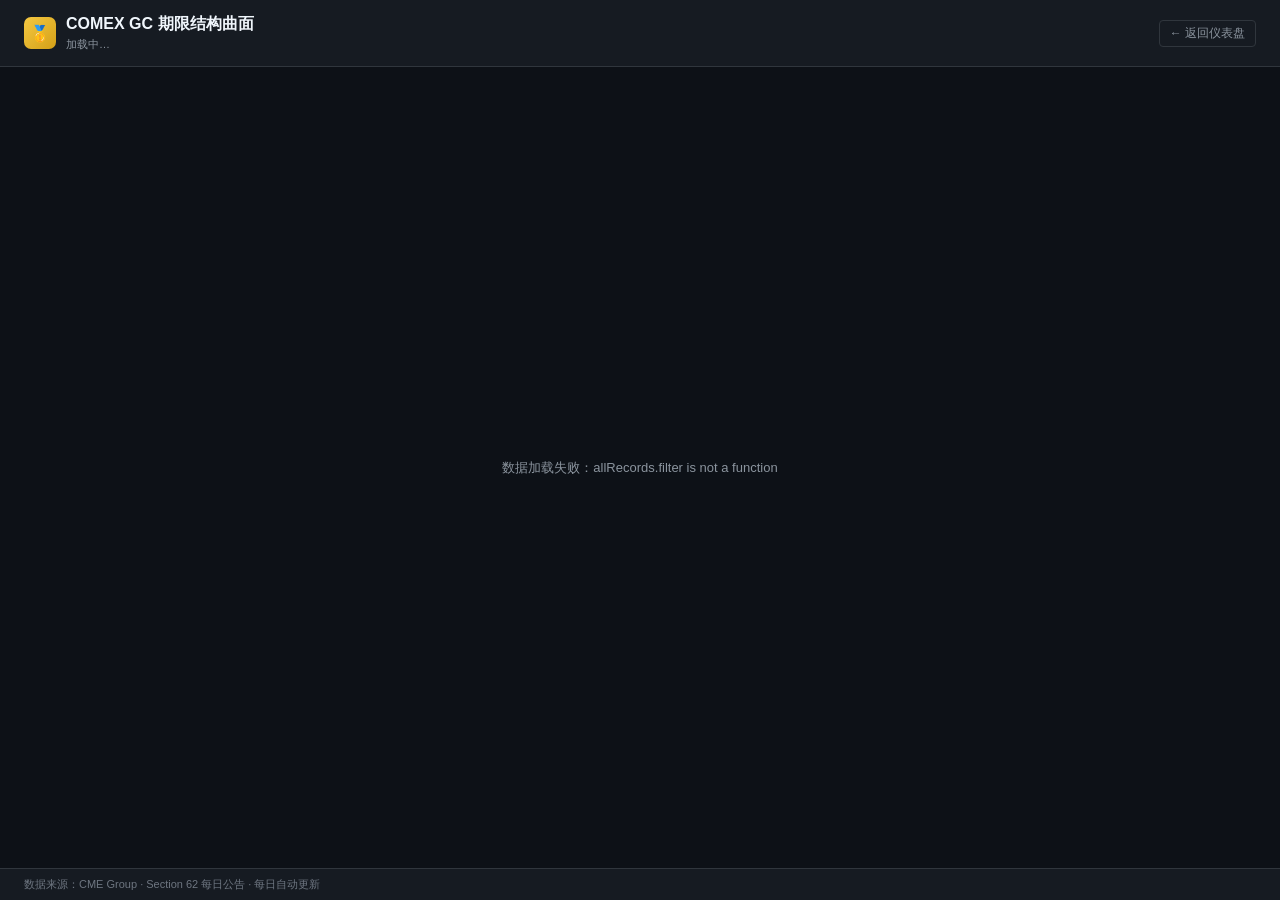
<file: term-3d.html>
<!DOCTYPE html>
<html lang="zh">
<head>
<meta charset="UTF-8">
<meta name="viewport" content="width=device-width, initial-scale=1.0, maximum-scale=1.0">
<title>GC 期限结构曲面 3D</title>
<link rel="icon" type="image/x-icon" href="assets/favicon.ico">
<script src="https://cdn.plot.ly/plotly-2.35.2.min.js"></script>
<style>
* { margin:0; padding:0; box-sizing:border-box }
body {
  background:#0d1117;
  color:#e6edf3;
  font-family:-apple-system,BlinkMacSystemFont,'Segoe UI',sans-serif;
  min-height:100vh;
  display:flex;
  flex-direction:column;
}

header {
  background:#161b22;
  border-bottom:1px solid #30363d;
  padding:14px 24px;
  display:flex;
  align-items:center;
  justify-content:space-between;
  flex-wrap:wrap;
  gap:8px;
}
.h-left { display:flex; align-items:center; gap:10px }
.gi {
  width:32px; height:32px;
  background:linear-gradient(135deg,#f5c842,#d4a017);
  border-radius:7px;
  display:flex; align-items:center; justify-content:center;
  font-size:16px; flex-shrink:0;
}
.h-title { font-size:16px; font-weight:700; color:#f0f6fc }
.h-sub   { font-size:11px; color:#8b949e; margin-top:2px }
.h-back  {
  font-size:12px; color:#8b949e;
  text-decoration:none;
  border:1px solid #30363d;
  border-radius:4px;
  padding:4px 10px;
  transition:color .15s, border-color .15s;
}
.h-back:hover { color:#e6edf3; border-color:#58a6ff }

#plot-wrap {
  flex:1;
  min-height:0;
  position:relative;
}
#plot {
  width:100%;
  height:100%;
  min-height:420px;
}

#status {
  position:absolute;
  top:50%; left:50%;
  transform:translate(-50%,-50%);
  color:#8b949e;
  font-size:13px;
  pointer-events:none;
}

footer {
  background:#161b22;
  border-top:1px solid #30363d;
  padding:8px 24px;
  font-size:11px;
  color:#6e7681;
  display:flex;
  align-items:center;
  justify-content:space-between;
  flex-wrap:wrap;
  gap:6px;
}
#footer-stats { color:#8b949e }
</style>
</head>
<body>

<header>
  <div class="h-left">
    <div class="gi">🥇</div>
    <div>
      <div class="h-title">COMEX GC 期限结构曲面</div>
      <div class="h-sub" id="headerSub">加载中…</div>
    </div>
  </div>
  <a class="h-back" href="index.html">← 返回仪表盘</a>
</header>

<div id="plot-wrap">
  <div id="plot"></div>
  <div id="status">数据加载中…</div>
</div>

<footer>
  <span>数据来源：CME Group · Section 62 每日公告 · 每日自动更新</span>
  <span id="footer-stats"></span>
</footer>

<script>
// ── 颜色比例尺：冷蓝（低持仓）→ 暖橙红（高持仓）──────────────────────────────
// Z=价格（曲面高度），surfacecolor=持仓（颜色），两个维度独立编码
const COLORSCALE = [
  [0.0,  '#1c5cab'],
  [0.2,  '#2a78d6'],
  [0.4,  '#3987e5'],
  [0.55, '#86b6ef'],
  [0.7,  '#eda100'],
  [0.85, '#eb6834'],
  [1.0,  '#e34948'],
];

// ── 约一年的交割月窗口（与2D图一致）────────────────────────────────────────────
function windowMonths(months) {
  if (!months || !months.length) return [];
  const near = months[0];
  const cutoff = near.month.slice(0, 3) + (parseInt(near.month.slice(3)) + 1);
  const idx = months.findIndex(m => m.month === cutoff);
  return idx >= 0 ? months.slice(0, idx + 1) : months;
}

// ── 月份标签排序工具 ───────────────────────────────────────────────────────────
const MON_ORDER = { JAN:1,FEB:2,MAR:3,APR:4,MAY:5,JUN:6,
                    JUL:7,AUG:8,SEP:9,OCT:10,NOV:11,DEC:12 };

function monthIndex(label) {
  const mon = label.slice(0, 3);
  const yr  = parseInt(label.slice(3));
  return yr * 12 + (MON_ORDER[mon] || 0);
}

function sortedUnionLabels(records) {
  const set = new Set();
  for (const r of records) {
    for (const m of windowMonths(r.months)) set.add(m.month);
  }
  return [...set].sort((a, b) => monthIndex(a) - monthIndex(b));
}

// ── 主渲染 ────────────────────────────────────────────────────────────────────
function render(allRecords) {
  const records = allRecords
    .filter(r => Array.isArray(r.months) && r.months.length)
    .sort((a, b) => a.date < b.date ? -1 : 1);

  if (!records.length) {
    document.getElementById('status').textContent = '暂无数据';
    return;
  }
  document.getElementById('status').style.display = 'none';

  // X 轴：月份并集，限一年窗口
  const xLabels = sortedUnionLabels(records);
  // Y 轴：日期
  const yLabels = records.map(r => r.date.slice(5).replace('-', '/'));  // "MM/DD"
  // Z 矩阵（高度）：结算价
  const z = records.map(r => {
    const map = Object.fromEntries(r.months.map(m => [m.month, m.settle]));
    return xLabels.map(lbl => map[lbl] ?? null);
  });
  // surfacecolor 矩阵（颜色）：持仓量
  const surfColor = records.map(r => {
    const map = Object.fromEntries(r.months.map(m => [m.month, m.oi]));
    return xLabels.map(lbl => map[lbl] ?? null);
  });

  // 价格范围（Z 轴刻度用）
  const allZ = z.flat().filter(v => v !== null);
  const zMin = Math.min(...allZ);
  const zMax = Math.max(...allZ);
  // 持仓范围（颜色条用）
  const allOI = surfColor.flat().filter(v => v !== null);
  const oiMin = Math.min(...allOI);
  const oiMax = Math.max(...allOI);

  const surface = {
    type: 'surface',
    x: xLabels,
    y: yLabels,
    z: z,
    surfacecolor: surfColor,
    colorscale: COLORSCALE,
    cmin: oiMin,
    cmax: oiMax,
    colorbar: {
      title: { text: '持仓量（手）', side: 'right', font: { size: 11, color: '#8b949e' } },
      tickfont: { size: 10, color: '#8b949e' },
      tickformat: ',d',
      len: 0.65,
      thickness: 14,
      bgcolor: 'rgba(0,0,0,0)',
      bordercolor: '#30363d',
    },
    hovertemplate:
      '交割月: %{x}<br>日期: %{y}<br>价格: $%{z:.2f}<br>持仓: %{surfacecolor:,d} 手<extra></extra>',
    connectgaps: false,
    lighting: {
      ambient: 0.7,
      diffuse: 0.5,
      roughness: 0.5,
      fresnel: 0.2,
    },
    lightposition: { x: 100, y: 200, z: 500 },
  };

  const layout = {
    paper_bgcolor: '#0d1117',
    plot_bgcolor:  '#0d1117',
    margin: { l: 0, r: 0, t: 10, b: 0 },
    scene: {
      bgcolor: '#0d1117',
      xaxis: {
        title: { text: '交割月', font: { size: 11, color: '#8b949e' } },
        tickfont: { size: 10, color: '#8b949e' },
        gridcolor: '#21262d',
        linecolor: '#30363d',
        tickangle: -35,
        showbackground: true,
        backgroundcolor: '#161b22',
      },
      yaxis: {
        title: { text: '日期', font: { size: 11, color: '#8b949e' } },
        tickfont: { size: 10, color: '#8b949e' },
        gridcolor: '#21262d',
        linecolor: '#30363d',
        showbackground: true,
        backgroundcolor: '#161b22',
      },
      zaxis: {
        title: { text: '结算价 (USD)', font: { size: 11, color: '#8b949e' } },
        tickfont: { size: 10, color: '#8b949e' },
        tickprefix: '$',
        gridcolor: '#21262d',
        linecolor: '#30363d',
        showbackground: true,
        backgroundcolor: '#161b22',
      },
      camera: {
        eye: { x: 1.5, y: -1.8, z: 0.8 },
        center: { x: 0, y: 0, z: -0.1 },
      },
      aspectmode: 'manual',
      aspectratio: { x: 1.6, y: 1.0, z: 0.7 },
    },
    font: { family: "-apple-system,BlinkMacSystemFont,'Segoe UI',sans-serif" },
  };

  const config = {
    responsive: true,
    displayModeBar: true,
    modeBarButtonsToRemove: ['toImage', 'sendDataToCloud'],
    displaylogo: false,
  };

  Plotly.newPlot('plot', [surface], layout, config);

  // 页头 & 页脚
  const latest = records[records.length - 1];
  document.getElementById('headerSub').textContent =
    `最新数据：${latest.date} · 共 ${records.length} 天快照 · 交割月 ${xLabels[0]} – ${xLabels[xLabels.length - 1]}`;
  document.getElementById('footer-stats').textContent =
    `价格区间 $${zMin.toFixed(0)} – $${zMax.toFixed(0)} · 持仓峰值 ${oiMax.toLocaleString('en-US')} 手 · ${records.length} 天 × ${xLabels.length} 个交割月`;
}

// ── 加载数据 ──────────────────────────────────────────────────────────────────
fetch('data/oi.json?_=' + Date.now())
  .then(r => { if (!r.ok) throw new Error(r.status); return r.json(); })
  .then(data => render(data))
  .catch(err => {
    document.getElementById('status').textContent = '数据加载失败：' + err.message;
  });
</script>
</body>
</html>
</file>
